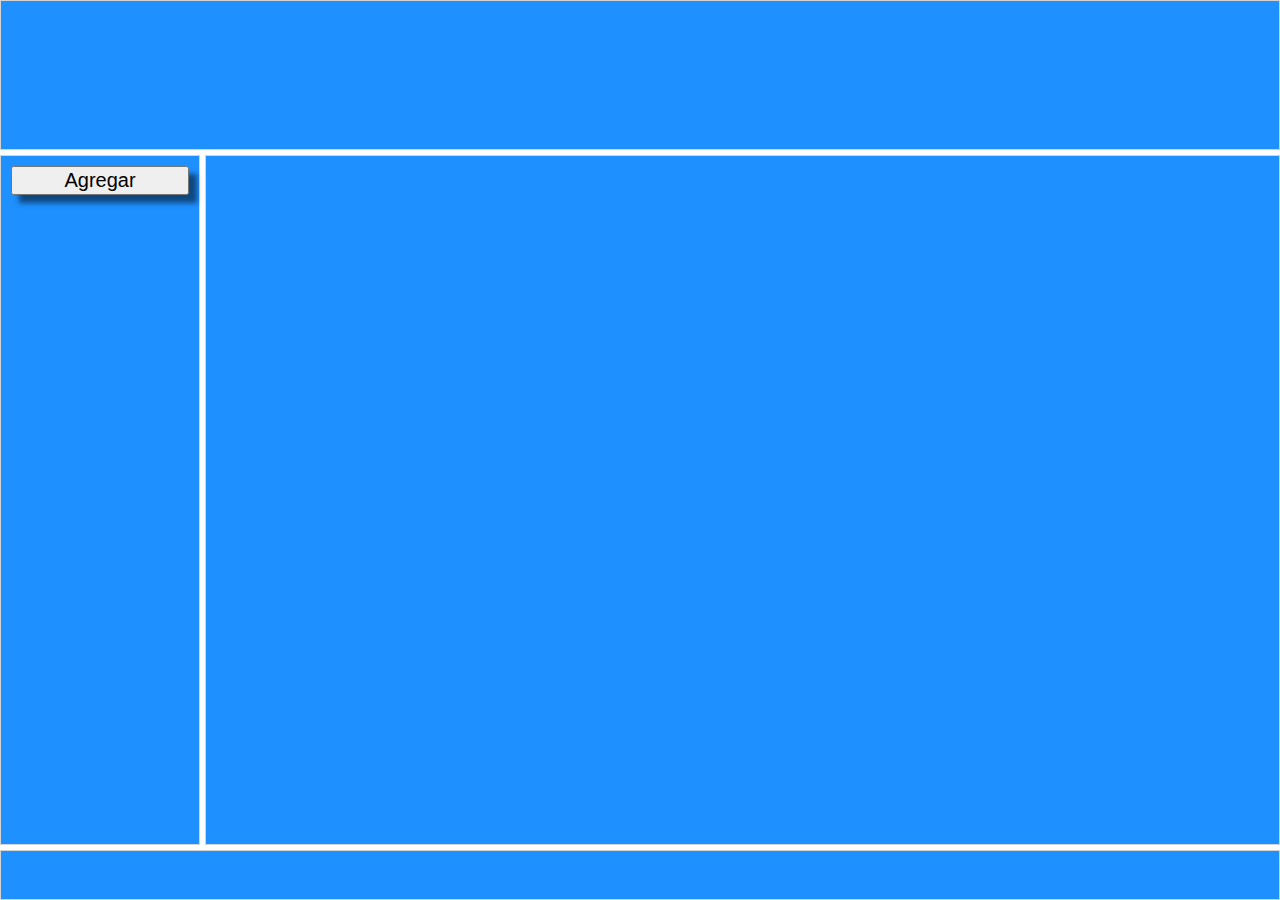
<file: javascript/basic/01_taller/index.html>
<!DOCTYPE html>
<html>
    <head>
        <title>Javascript DOM</title>
        <link rel="stylesheet" type="text/css" href="css/estilos.css" />
        <script type="text/Javascript" src="js/script.js"></script>
    </head>
    <body>
        <section class="container">
            <div class="item header"></div>
            <div class="item left">
                <button class="item-button" onclick="cargar_elemento()">Agregar</button>
            </div>
            <div class="item content" id="content">
            </div>
            <div class="item footer"></div>
        </section>
    </body>
</html>
</file>
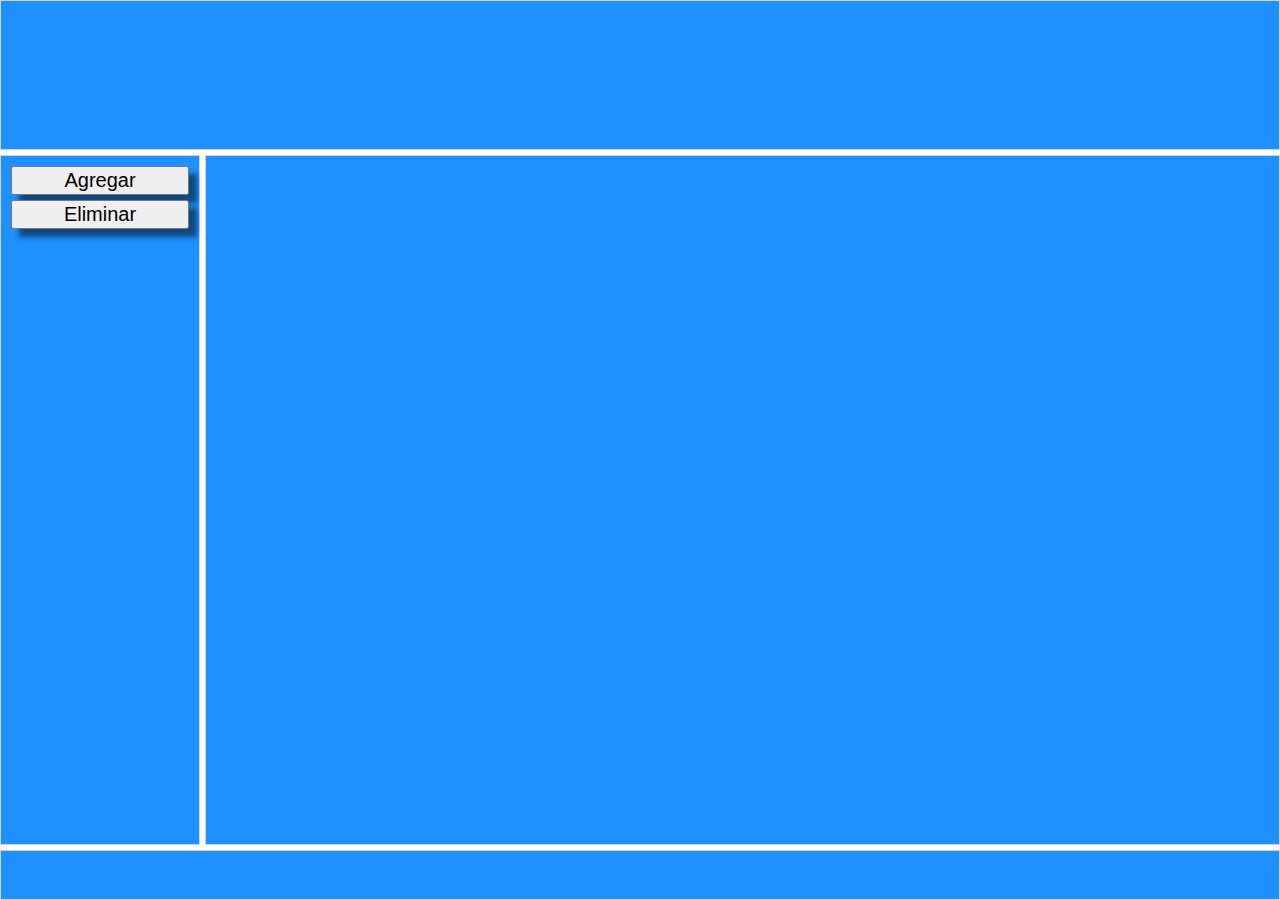
<file: javascript/basic/02_taller/index.html>
<!DOCTYPE html>
<html>
    <head>
        <title>Javascript DOM</title>
        <link rel="stylesheet" type="text/css" href="css/estilos.css" />
        <script type="text/Javascript" src="js/script.js"></script>
    </head>
    <body>
        <section class="container">
            <div class="item header"></div>
            <div class="item left">
                <button class="item-button" onclick="cargar_elemento()">Agregar</button>
                <button class="item-button" onclick="eliminar_elemento()">Eliminar</button>
            </div>
            <div class="item content" id="content">
            </div>
            <div class="item footer"></div>
        </section>
    </body>
</html>
</file>
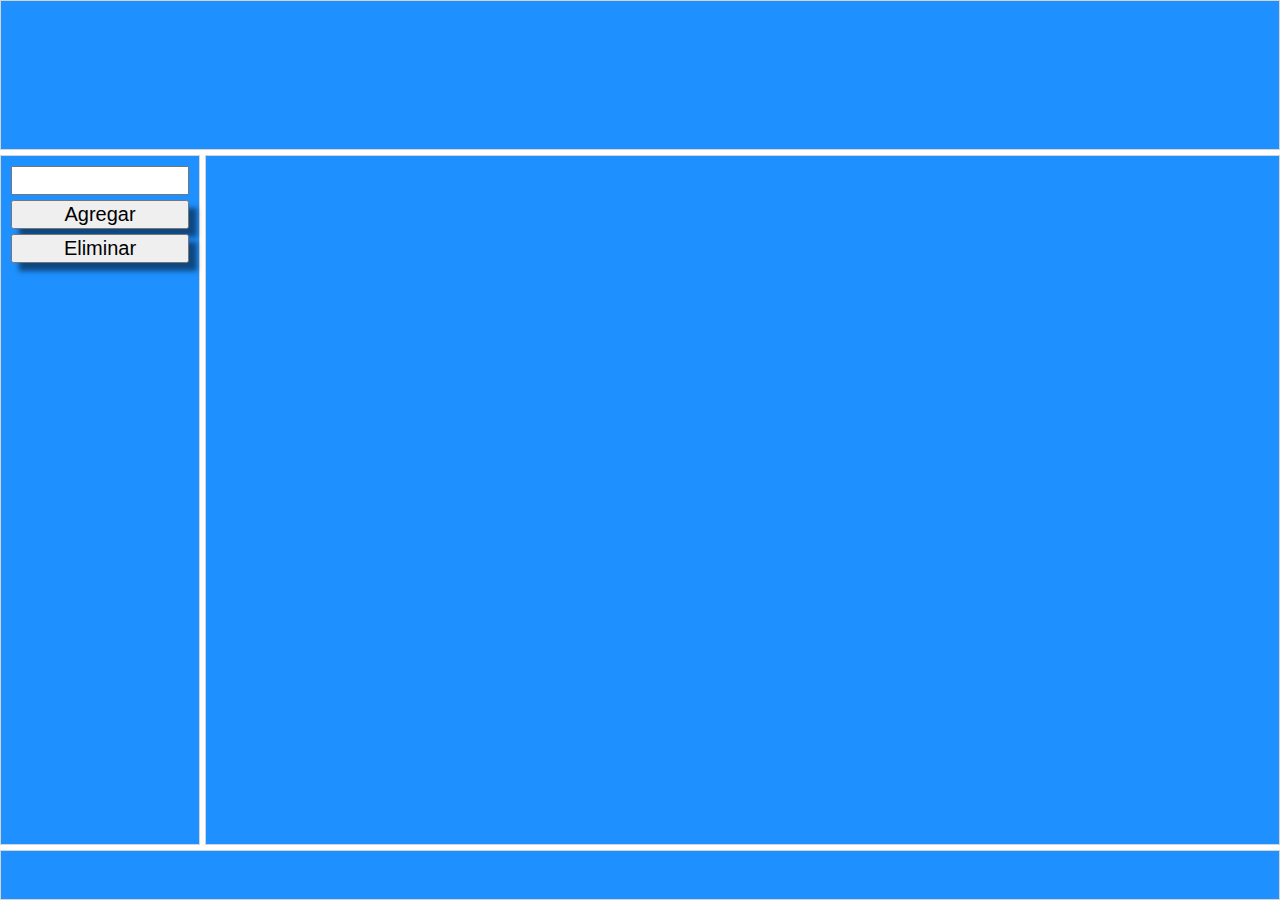
<file: javascript/basic/03_taller/index.html>
<!DOCTYPE html>
<html>
    <head>
        <title>Javascript DOM</title>
        <link rel="stylesheet" type="text/css" href="css/estilos.css" />
        <script type="text/Javascript" src="js/script.js"></script>
    </head>
    <body>
        <section class="container">
            <div class="item header"></div>
            <div class="item left">
                <input type="text" value="" id="texto" />
                <button class="item-button" onclick="cargar_elemento()">Agregar</button>
                <button class="item-button" onclick="eliminar_elemento()">Eliminar</button>
            </div>
            <div class="item content" id="content">
            </div>
            <div class="item footer"></div>
        </section>
    </body>
</html>
</file>
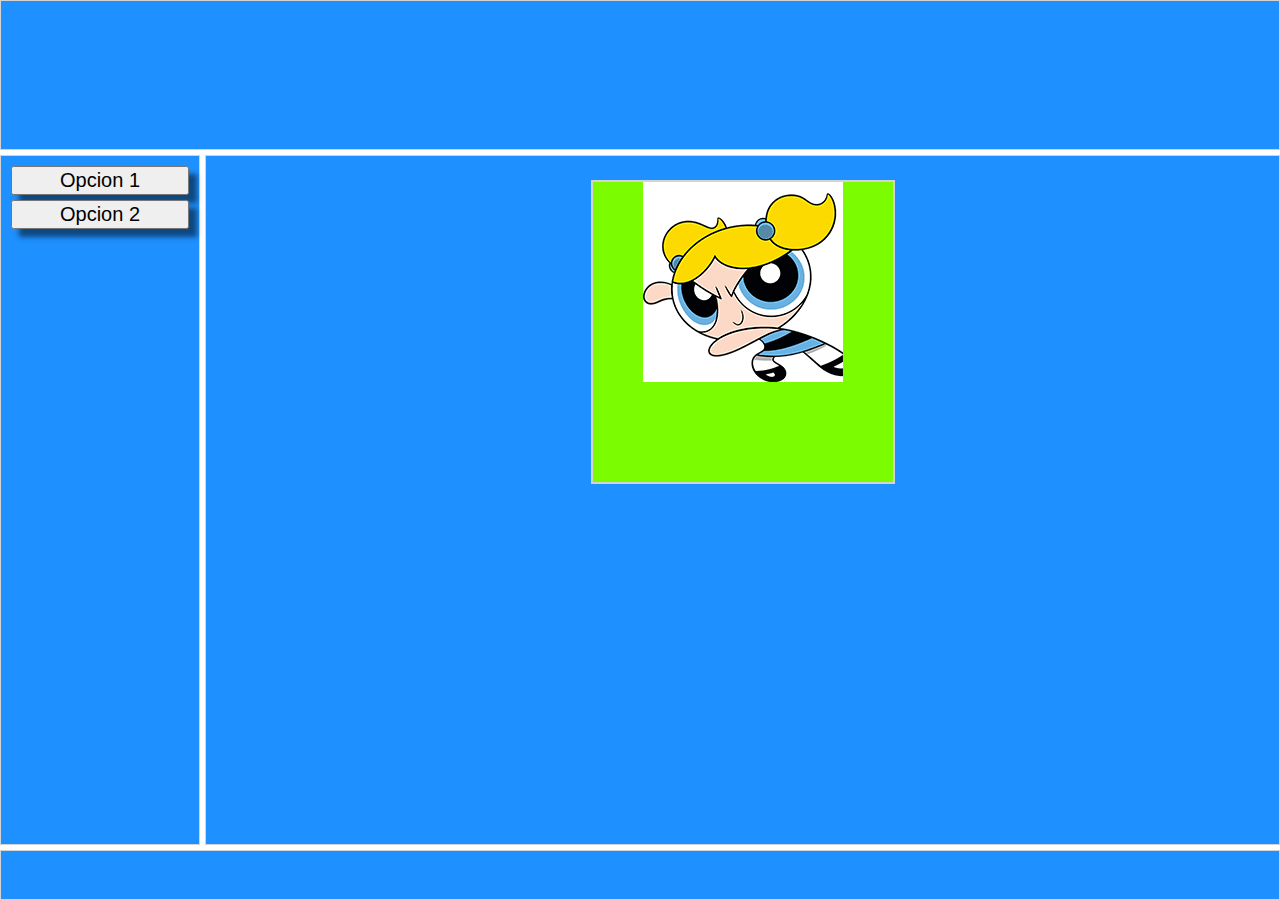
<file: javascript/basic/04_taller/index.html>
<!DOCTYPE html>
<html>
    <head>
        <title>Javascript DOM</title>
        <link rel="stylesheet" type="text/css" href="css/estilos.css" />
        <script type="text/Javascript" src="js/script.js"></script>
    </head>
    <body>
        <section class="container">
            <div class="item header"></div>
            <div class="item left">
                <button class="item-button" onclick="seleccionar_opcion(1)">Opcion 1</button>
                <button class="item-button" onclick="seleccionar_opcion(2)">Opcion 2</button>
            </div>
            <div class="item content" id="content">
                <div class="item-opcion" id="opcion_01"><img src="burbuja.png"/></div>
                <div class="item-opcion" id="opcion_02"><img src="pinguino.png"/></div>
            </div>
            <div class="item footer"></div>
        </section>
    </body>
</html>
</file>
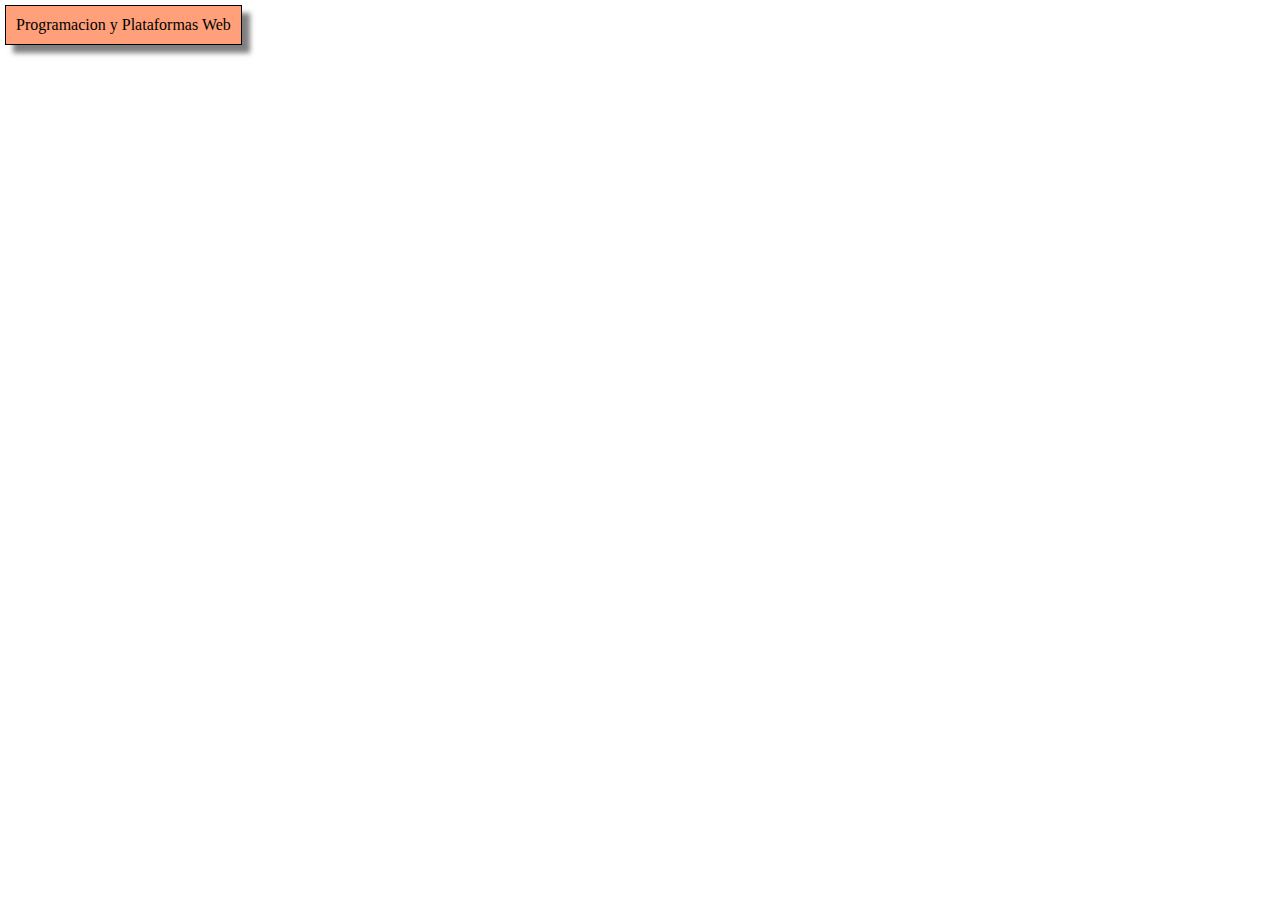
<file: javascript/basic/05_taller/index.html>
<!DOCTYPE html>
<html>
    <head>
        <title>Javascript DOM</title>
        <link rel="stylesheet" type="text/css" href="css/estilos.css" />
    </head>
    <body>
        <div id="cajita">
            Programacion y Plataformas Web
        </div>
        <script type="text/Javascript" src="js/script.js"></script>
    </body>
</html>
</file>
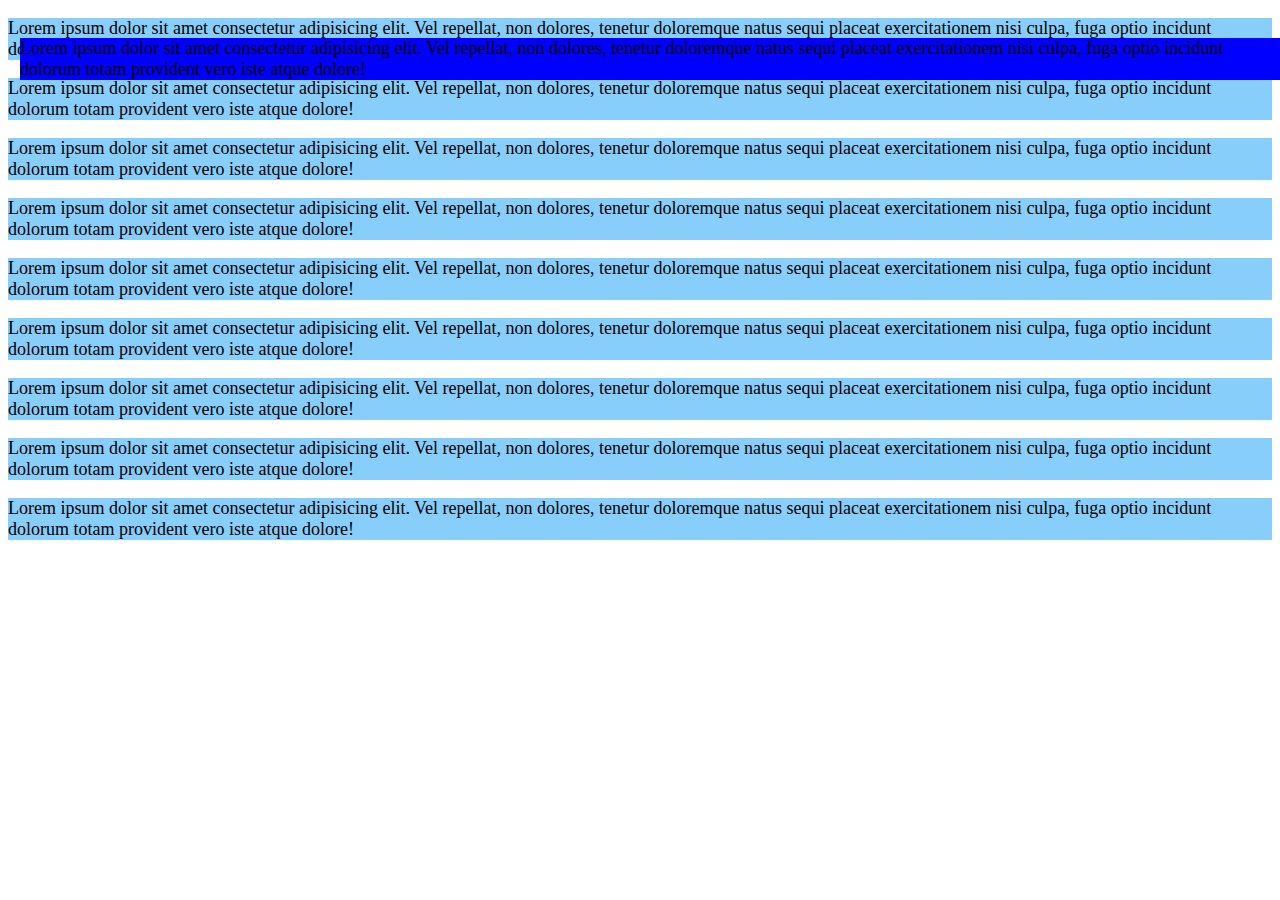
<file: unidad_01/css/01_taller/index.html>
<!DOCTYPE html>
<html>
    <head>
        <title>Posicionamiento Absoluto</title>
        <link rel="stylesheet" type="text/css" href="css/estilos.css" />
    </head>
    <body>
        <p>Lorem ipsum dolor sit amet consectetur adipisicing elit. Vel repellat, non dolores, tenetur doloremque natus sequi placeat exercitationem nisi culpa, fuga optio incidunt dolorum totam provident vero iste atque dolore!</p>
        <p>Lorem ipsum dolor sit amet consectetur adipisicing elit. Vel repellat, non dolores, tenetur doloremque natus sequi placeat exercitationem nisi culpa, fuga optio incidunt dolorum totam provident vero iste atque dolore!</p>
        <p>Lorem ipsum dolor sit amet consectetur adipisicing elit. Vel repellat, non dolores, tenetur doloremque natus sequi placeat exercitationem nisi culpa, fuga optio incidunt dolorum totam provident vero iste atque dolore!</p>
        <p>Lorem ipsum dolor sit amet consectetur adipisicing elit. Vel repellat, non dolores, tenetur doloremque natus sequi placeat exercitationem nisi culpa, fuga optio incidunt dolorum totam provident vero iste atque dolore!</p>
        <p class="posicion-absoluta">Lorem ipsum dolor sit amet consectetur adipisicing elit. Vel repellat, non dolores, tenetur doloremque natus sequi placeat exercitationem nisi culpa, fuga optio incidunt dolorum totam provident vero iste atque dolore!</p>
        <p>Lorem ipsum dolor sit amet consectetur adipisicing elit. Vel repellat, non dolores, tenetur doloremque natus sequi placeat exercitationem nisi culpa, fuga optio incidunt dolorum totam provident vero iste atque dolore!</p>
        <p>Lorem ipsum dolor sit amet consectetur adipisicing elit. Vel repellat, non dolores, tenetur doloremque natus sequi placeat exercitationem nisi culpa, fuga optio incidunt dolorum totam provident vero iste atque dolore!</p>
        <p>Lorem ipsum dolor sit amet consectetur adipisicing elit. Vel repellat, non dolores, tenetur doloremque natus sequi placeat exercitationem nisi culpa, fuga optio incidunt dolorum totam provident vero iste atque dolore!</p>
        <p>Lorem ipsum dolor sit amet consectetur adipisicing elit. Vel repellat, non dolores, tenetur doloremque natus sequi placeat exercitationem nisi culpa, fuga optio incidunt dolorum totam provident vero iste atque dolore!</p>
        <p>Lorem ipsum dolor sit amet consectetur adipisicing elit. Vel repellat, non dolores, tenetur doloremque natus sequi placeat exercitationem nisi culpa, fuga optio incidunt dolorum totam provident vero iste atque dolore!</p>
    </body>
</html>
</file>
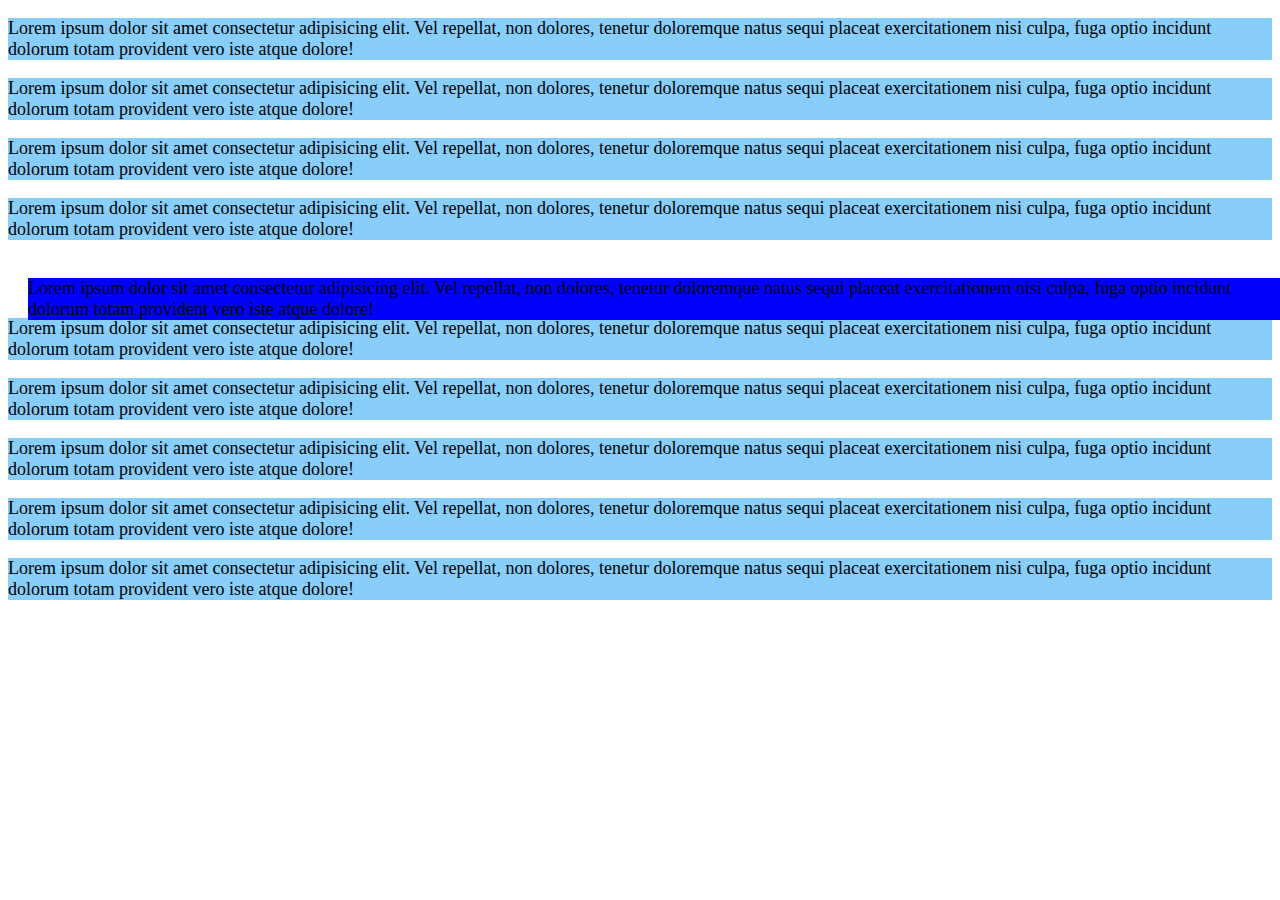
<file: unidad_01/css/02_taller/index.html>
<!DOCTYPE html>
<html>
    <head>
        <title>Posicionamiento Relativo</title>
        <link rel="stylesheet" type="text/css" href="css/estilos.css" />
    </head>
    <body>
        <p>Lorem ipsum dolor sit amet consectetur adipisicing elit. Vel repellat, non dolores, tenetur doloremque natus sequi placeat exercitationem nisi culpa, fuga optio incidunt dolorum totam provident vero iste atque dolore!</p>
        <p>Lorem ipsum dolor sit amet consectetur adipisicing elit. Vel repellat, non dolores, tenetur doloremque natus sequi placeat exercitationem nisi culpa, fuga optio incidunt dolorum totam provident vero iste atque dolore!</p>
        <p>Lorem ipsum dolor sit amet consectetur adipisicing elit. Vel repellat, non dolores, tenetur doloremque natus sequi placeat exercitationem nisi culpa, fuga optio incidunt dolorum totam provident vero iste atque dolore!</p>
        <p>Lorem ipsum dolor sit amet consectetur adipisicing elit. Vel repellat, non dolores, tenetur doloremque natus sequi placeat exercitationem nisi culpa, fuga optio incidunt dolorum totam provident vero iste atque dolore!</p>
        <p class="posicion-relativo">Lorem ipsum dolor sit amet consectetur adipisicing elit. Vel repellat, non dolores, tenetur doloremque natus sequi placeat exercitationem nisi culpa, fuga optio incidunt dolorum totam provident vero iste atque dolore!</p>
        <p>Lorem ipsum dolor sit amet consectetur adipisicing elit. Vel repellat, non dolores, tenetur doloremque natus sequi placeat exercitationem nisi culpa, fuga optio incidunt dolorum totam provident vero iste atque dolore!</p>
        <p>Lorem ipsum dolor sit amet consectetur adipisicing elit. Vel repellat, non dolores, tenetur doloremque natus sequi placeat exercitationem nisi culpa, fuga optio incidunt dolorum totam provident vero iste atque dolore!</p>
        <p>Lorem ipsum dolor sit amet consectetur adipisicing elit. Vel repellat, non dolores, tenetur doloremque natus sequi placeat exercitationem nisi culpa, fuga optio incidunt dolorum totam provident vero iste atque dolore!</p>
        <p>Lorem ipsum dolor sit amet consectetur adipisicing elit. Vel repellat, non dolores, tenetur doloremque natus sequi placeat exercitationem nisi culpa, fuga optio incidunt dolorum totam provident vero iste atque dolore!</p>
        <p>Lorem ipsum dolor sit amet consectetur adipisicing elit. Vel repellat, non dolores, tenetur doloremque natus sequi placeat exercitationem nisi culpa, fuga optio incidunt dolorum totam provident vero iste atque dolore!</p>
    </body>
</html>
</file>
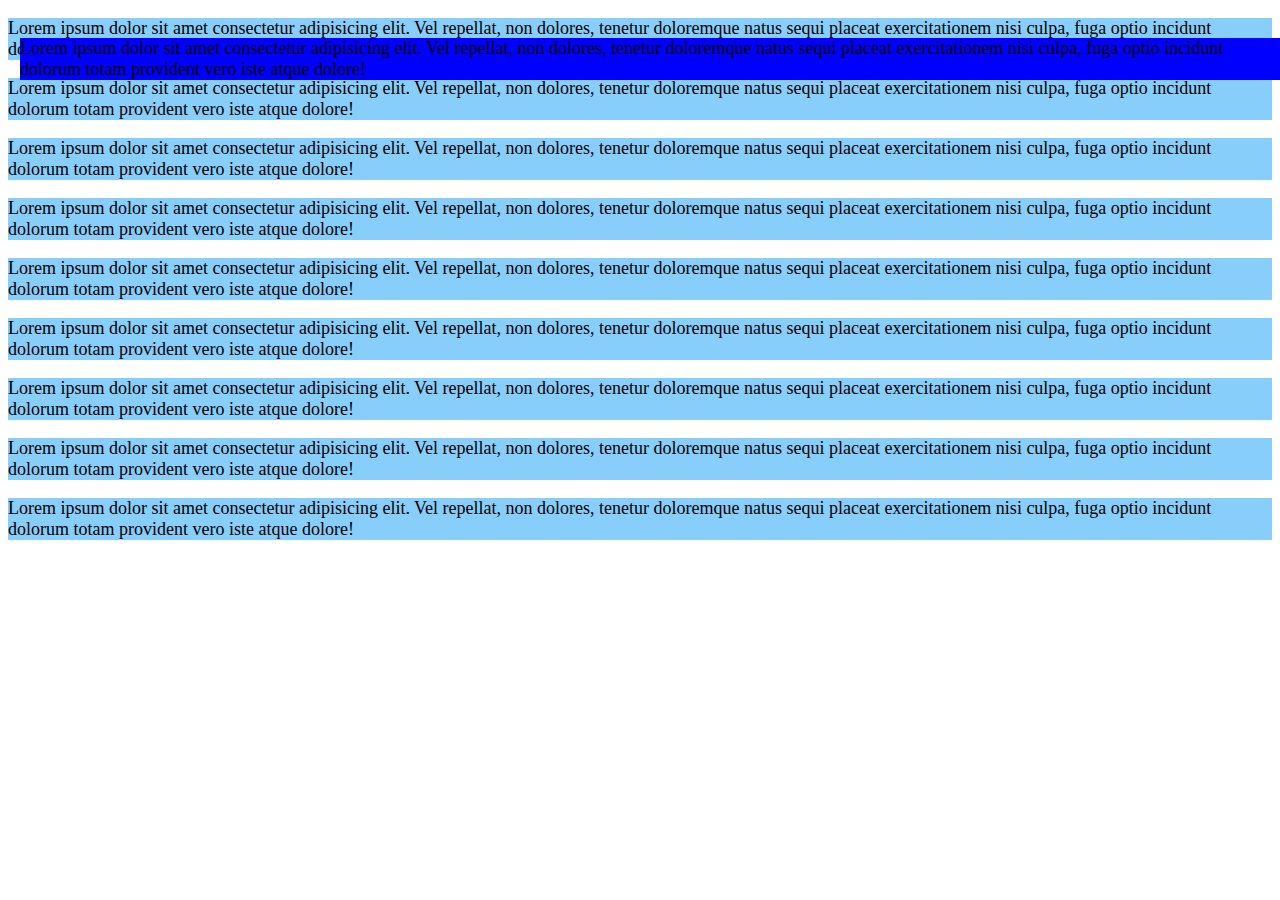
<file: unidad_01/css/03_taller/index.html>
<!DOCTYPE html>
<html>
    <head>
        <title>Posicionamiento Fixed</title>
        <link rel="stylesheet" type="text/css" href="css/estilos.css" />
    </head>
    <body>
        <p>Lorem ipsum dolor sit amet consectetur adipisicing elit. Vel repellat, non dolores, tenetur doloremque natus sequi placeat exercitationem nisi culpa, fuga optio incidunt dolorum totam provident vero iste atque dolore!</p>
        <p>Lorem ipsum dolor sit amet consectetur adipisicing elit. Vel repellat, non dolores, tenetur doloremque natus sequi placeat exercitationem nisi culpa, fuga optio incidunt dolorum totam provident vero iste atque dolore!</p>
        <p>Lorem ipsum dolor sit amet consectetur adipisicing elit. Vel repellat, non dolores, tenetur doloremque natus sequi placeat exercitationem nisi culpa, fuga optio incidunt dolorum totam provident vero iste atque dolore!</p>
        <p>Lorem ipsum dolor sit amet consectetur adipisicing elit. Vel repellat, non dolores, tenetur doloremque natus sequi placeat exercitationem nisi culpa, fuga optio incidunt dolorum totam provident vero iste atque dolore!</p>
        <p class="posicion-fixed">Lorem ipsum dolor sit amet consectetur adipisicing elit. Vel repellat, non dolores, tenetur doloremque natus sequi placeat exercitationem nisi culpa, fuga optio incidunt dolorum totam provident vero iste atque dolore!</p>
        <p>Lorem ipsum dolor sit amet consectetur adipisicing elit. Vel repellat, non dolores, tenetur doloremque natus sequi placeat exercitationem nisi culpa, fuga optio incidunt dolorum totam provident vero iste atque dolore!</p>
        <p>Lorem ipsum dolor sit amet consectetur adipisicing elit. Vel repellat, non dolores, tenetur doloremque natus sequi placeat exercitationem nisi culpa, fuga optio incidunt dolorum totam provident vero iste atque dolore!</p>
        <p>Lorem ipsum dolor sit amet consectetur adipisicing elit. Vel repellat, non dolores, tenetur doloremque natus sequi placeat exercitationem nisi culpa, fuga optio incidunt dolorum totam provident vero iste atque dolore!</p>
        <p>Lorem ipsum dolor sit amet consectetur adipisicing elit. Vel repellat, non dolores, tenetur doloremque natus sequi placeat exercitationem nisi culpa, fuga optio incidunt dolorum totam provident vero iste atque dolore!</p>
        <p>Lorem ipsum dolor sit amet consectetur adipisicing elit. Vel repellat, non dolores, tenetur doloremque natus sequi placeat exercitationem nisi culpa, fuga optio incidunt dolorum totam provident vero iste atque dolore!</p>
    </body>
</html>
</file>
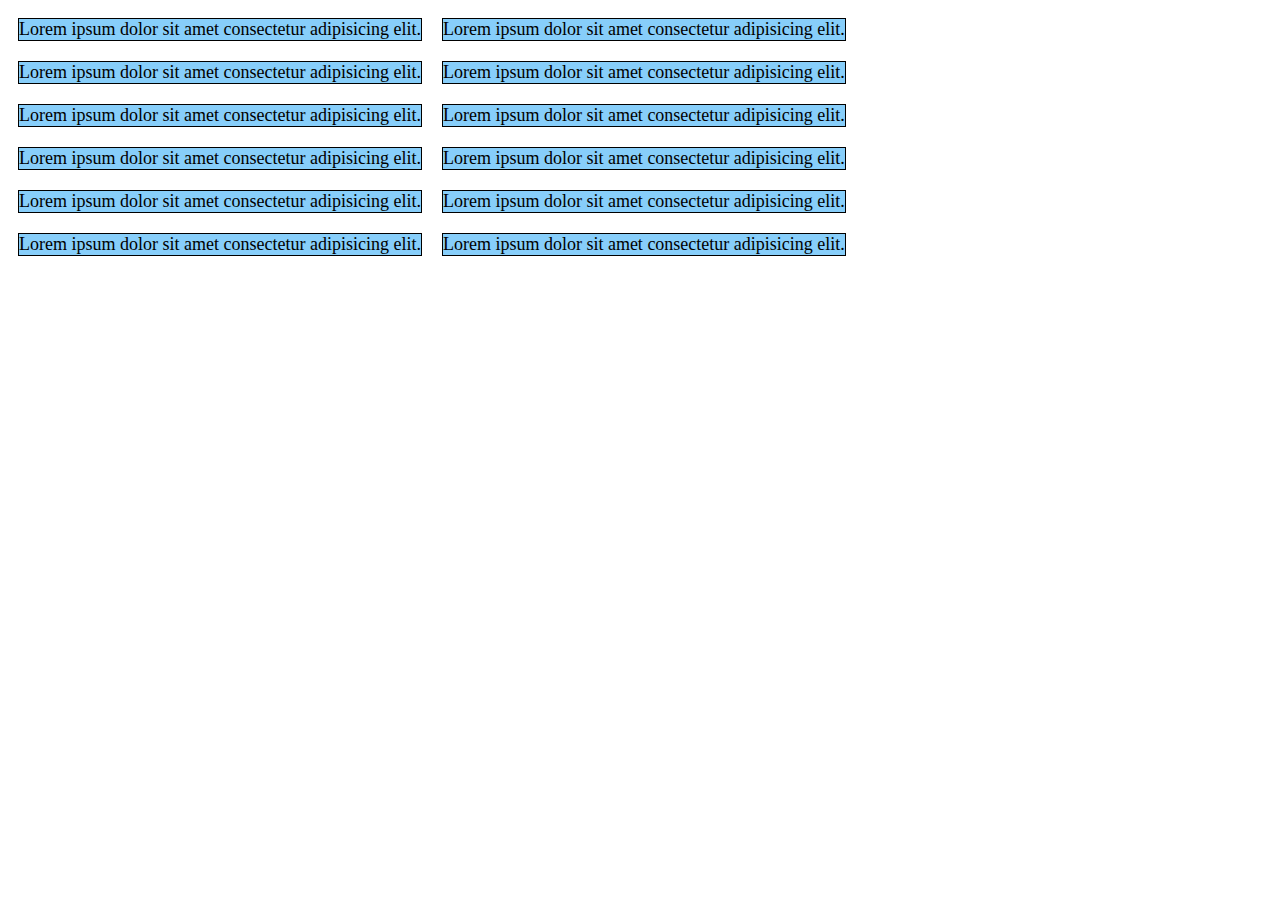
<file: unidad_01/css/04_taller/index.html>
<!DOCTYPE html>
<html>
    <head>
        <title>Posicionamiento Flotante</title>
        <link rel="stylesheet" type="text/css" href="css/estilos.css" />
    </head>
    <body>
        <p>Lorem ipsum dolor sit amet consectetur adipisicing elit. </p>
        <p>Lorem ipsum dolor sit amet consectetur adipisicing elit. </p>
        <p>Lorem ipsum dolor sit amet consectetur adipisicing elit. </p>
        <p>Lorem ipsum dolor sit amet consectetur adipisicing elit. </p>
        <p>Lorem ipsum dolor sit amet consectetur adipisicing elit. </p>
        <p>Lorem ipsum dolor sit amet consectetur adipisicing elit. </p>
        <p>Lorem ipsum dolor sit amet consectetur adipisicing elit. </p>
        <p>Lorem ipsum dolor sit amet consectetur adipisicing elit. </p>
        <p>Lorem ipsum dolor sit amet consectetur adipisicing elit. </p>
        <p>Lorem ipsum dolor sit amet consectetur adipisicing elit. </p>
        <p>Lorem ipsum dolor sit amet consectetur adipisicing elit. </p>
        <p>Lorem ipsum dolor sit amet consectetur adipisicing elit. </p>
    </body>
</html>
</file>
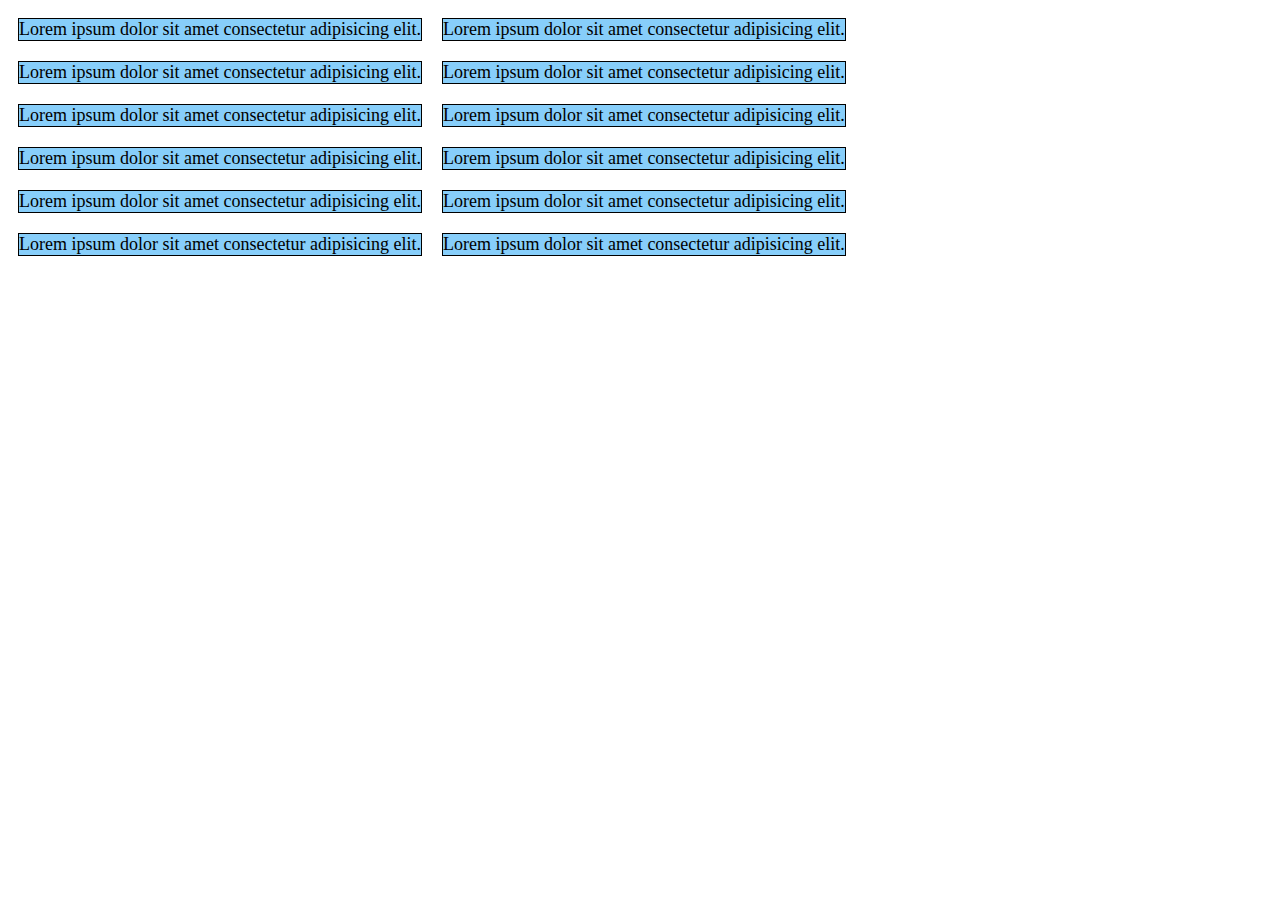
<file: unidad_01/css/05_taller/index.html>
<!DOCTYPE html>
<html>
    <head>
        <title>Posicionamiento Flotante - Reseteo</title>
        <link rel="stylesheet" type="text/css" href="css/estilos.css" />
    </head>
    <body>
        <p>Lorem ipsum dolor sit amet consectetur adipisicing elit. </p>
        <p>Lorem ipsum dolor sit amet consectetur adipisicing elit. </p>
        <p>Lorem ipsum dolor sit amet consectetur adipisicing elit. </p>
        <p>Lorem ipsum dolor sit amet consectetur adipisicing elit. </p>
        <div class="limpiar"></div>
        <p>Lorem ipsum dolor sit amet consectetur adipisicing elit. </p>
        <p>Lorem ipsum dolor sit amet consectetur adipisicing elit. </p>
        <p>Lorem ipsum dolor sit amet consectetur adipisicing elit. </p>
        <p>Lorem ipsum dolor sit amet consectetur adipisicing elit. </p>
        <div class="limpiar"></div>
        <p>Lorem ipsum dolor sit amet consectetur adipisicing elit. </p>
        <p>Lorem ipsum dolor sit amet consectetur adipisicing elit. </p>
        <p>Lorem ipsum dolor sit amet consectetur adipisicing elit. </p>
        <p>Lorem ipsum dolor sit amet consectetur adipisicing elit. </p>
    </body>
</html>
</file>
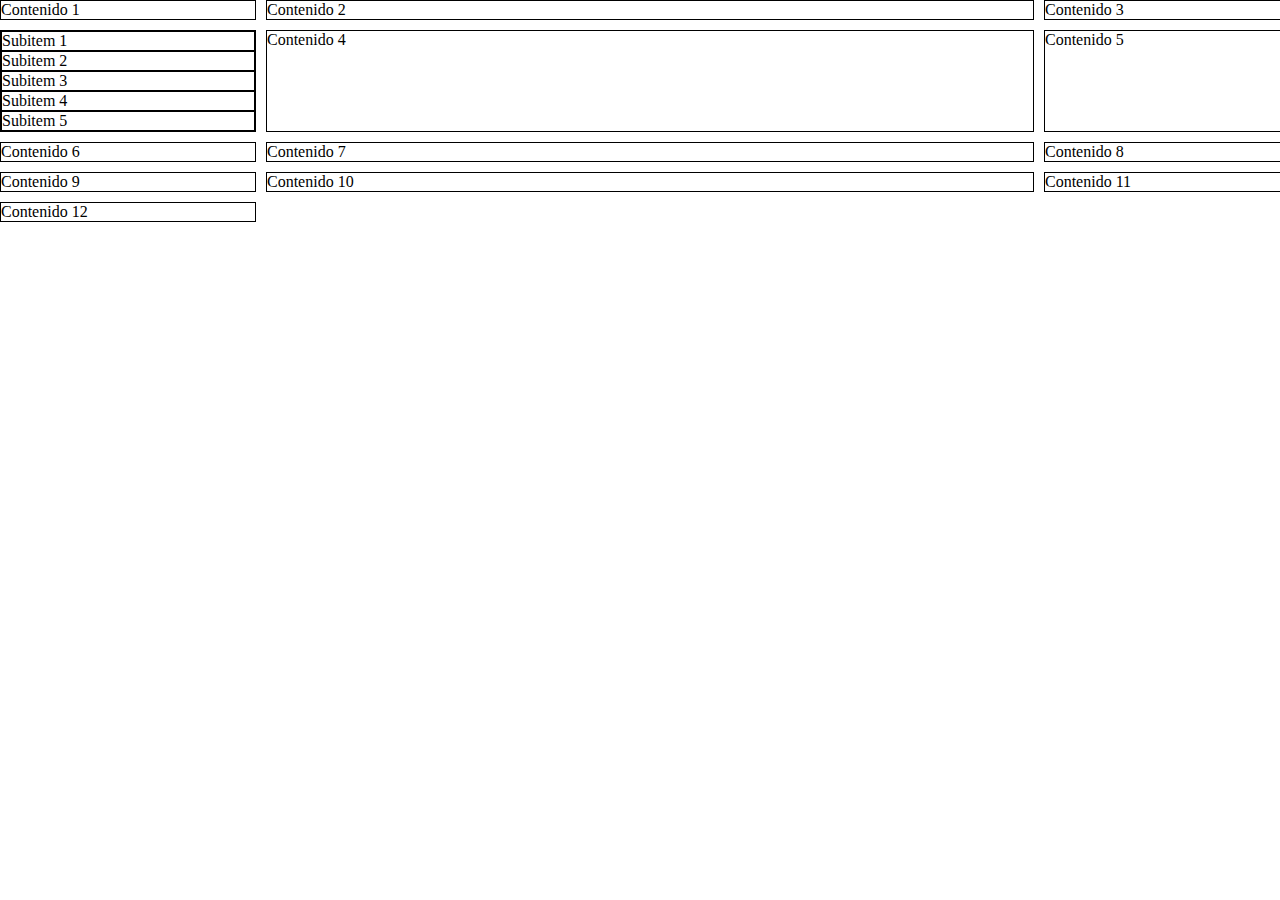
<file: unidad_01/css/06_taller/index.html>
<!DOCTYPE html>
<html>
    <head>
        <title></title>
        <link rel="stylesheet" type="text/css" href="css/estilos.css" />
    </head>
    <body>
        <section class="container">
            <div class="item">Contenido 1</div>
            <div class="item">Contenido 2</div>
            <div class="item">Contenido 3</div>
            <div class="item">
                <div class="item">Subitem 1</div>
                <div class="item">Subitem 2</div>
                <div class="item">Subitem 3</div>
                <div class="item">Subitem 4</div>
                <div class="item">Subitem 5</div>
            </div>
            <div class="item">Contenido 4</div>
            <div class="item">Contenido 5</div>
            <div class="item">Contenido 6</div>
            <div class="item">Contenido 7</div>
            <div class="item">Contenido 8</div>
            <div class="item">Contenido 9</div>
            <div class="item">Contenido 10</div>
            <div class="item">Contenido 11</div>
            <div class="item">Contenido 12</div>
        </section>
    </body>
</html>
</file>
<file: javascript/basic/01_taller/css/estilos.css>
* {
    margin: 0px;
}

.container {
    display: grid;
    grid-template: 150px 1fr 50px / 200px 1fr;
    grid-template-areas: "header header" "left content" "footer footer";
    grid-gap: 5px;
    height: 100vh;
}

.item {
    background-color: dodgerblue;
    padding: 10px;
    border: 1px solid lightgray;
}

.header {
    grid-area: header;
}

.left {
    grid-area: left;
    display: flex;
    flex-direction: column;
}

.content {
    grid-area: content;
    grid-gap: 5px;
    display: flex;
    flex-direction: column;
    justify-content: center;
    align-items: center;
}

.footer {
    grid-area: footer;
}

.item-box {
    border: 3px solid black;
    height: fit-content;
    width: fit-content;
    padding: 20px;
    font-size: 20px;
    color: aliceblue;
    font-weight: bolder;
    text-align: center;
}

.item-button {
    font-size: 20px;
    box-shadow: 8px 8px 5px rgba(0, 0, 0, 0.5);
}
</file>
<file: javascript/basic/02_taller/css/estilos.css>
* {
    margin: 0px;
}

.container {
    display: grid;
    grid-template: 150px 1fr 50px / 200px 1fr;
    grid-template-areas: "header header" "left content" "footer footer";
    grid-gap: 5px;
    height: 100vh;
}

.item {
    background-color: dodgerblue;
    padding: 10px;
    border: 1px solid lightgray;
}

.header {
    grid-area: header;
}

.left {
    grid-area: left;
    display: flex;
    flex-direction: column;
    grid-gap: 5px;
}

.content {
    grid-area: content;
    grid-gap: 5px;
    display: flex;
    flex-direction: column;
    justify-content: center;
    align-items: center;
}

.footer {
    grid-area: footer;
}

.item-box {
    border: 3px solid black;
    height: fit-content;
    width: fit-content;
    padding: 20px;
    font-size: 20px;
    color: aliceblue;
    font-weight: bolder;
    text-align: center;
}

.item-button {
    font-size: 20px;
    box-shadow: 8px 8px 5px rgba(0, 0, 0, 0.5);
}
</file>
<file: javascript/basic/03_taller/css/estilos.css>
* {
    margin: 0px;
}

.container {
    display: grid;
    grid-template: 150px 1fr 50px / 200px 1fr;
    grid-template-areas: "header header" "left content" "footer footer";
    grid-gap: 5px;
    height: 100vh;
}

.item {
    background-color: dodgerblue;
    padding: 10px;
    border: 1px solid lightgray;
}

.header {
    grid-area: header;
}

.left {
    grid-area: left;
    display: flex;
    flex-direction: column;
    grid-gap: 5px;
}

.content {
    grid-area: content;
    grid-gap: 5px;
    display: flex;
    flex-direction: column;
    justify-content: center;
    align-items: center;
}

.footer {
    grid-area: footer;
}

.item-box {
    border: 3px solid black;
    height: fit-content;
    width: fit-content;
    padding: 20px;
    font-size: 20px;
    color: aliceblue;
    font-weight: bolder;
    text-align: center;
}

.item-button {
    font-size: 20px;
    box-shadow: 8px 8px 5px rgba(0, 0, 0, 0.5);
}

input {
    font-size: 20px;
}
</file>
<file: javascript/basic/04_taller/css/estilos.css>
* {
    margin: 0px;
}

.container {
    display: grid;
    grid-template: 150px 1fr 50px / 200px 1fr;
    grid-template-areas: "header header" "left content" "footer footer";
    grid-gap: 5px;
    height: 100vh;
}

.item {
    background-color: dodgerblue;
    padding: 10px;
    border: 1px solid lightgray;
}

.header {
    grid-area: header;
}

.left {
    grid-area: left;
    display: flex;
    flex-direction: column;
    grid-gap: 5px;
}

.content {
    grid-area: content;
    grid-gap: 5px;
    display: flex;
    flex-direction: column;
    justify-content: center;
    align-items: center;
}

.footer {
    grid-area: footer;
}

.item-box {
    border: 3px solid black;
    height: fit-content;
    width: fit-content;
    padding: 20px;
    font-size: 20px;
    color: aliceblue;
    font-weight: bolder;
    text-align: center;
}

.item-button {
    font-size: 20px;
    box-shadow: 8px 8px 5px rgba(0, 0, 0, 0.5);
}

.item-opcion {
    border: 2px solid lightgray;
    position: absolute;
    top: 180px;
    width: 300px;
    height: 300px;
}

#opcion_01 {
    background-color: lawngreen;
    z-index: 2;
    -ms-flex-item-align: center;
}

#opcion_02 {
    background-color: lightskyblue;
    z-index: 1;
    -ms-flex-item-align: center;
}
.item-opcion img{
    display: block;
    margin: auto;
    max-width: 100%;
    max-height: 100;
}
</file>
<file: javascript/basic/05_taller/css/estilos.css>
* {
    margin: 0px;
}

#cajita {
    border: 1px solid black;
    position: absolute;
    top: 5px;
    left: 5px;
    width: auto;
    padding: 10px;
    background-color: lightsalmon;
    box-shadow: 8px 8px 5px rgba(0, 0, 0, 0.5);
}
</file>
<file: unidad_01/css/01_taller/css/estilos.css>
p {
    font-size: 18px;
    background-color: lightskyblue;
}

.posicion-absoluta {
    position: absolute;
    top:20px;
    left: 20px;
    background-color: blue;
}
</file>
<file: unidad_01/css/02_taller/css/estilos.css>
p {
    font-size: 18px;
    background-color: lightskyblue;
}

.posicion-relativo {
    position: relative;
    top:20px;
    left: 20px;
    background-color: blue;
}
</file>
<file: unidad_01/css/03_taller/css/estilos.css>
p {
    font-size: 18px;
    background-color: lightskyblue;
}

.posicion-fixed {
    position: fixed;
    top:20px;
    left: 20px;
    background-color: blue;
}
</file>
<file: unidad_01/css/04_taller/css/estilos.css>
p {
    float: left;
    border: 1px solid black;
    margin: 10px;
    font-size: 18px;
    background-color: lightskyblue;
    width: 200;
}
</file>
<file: unidad_01/css/05_taller/css/estilos.css>
p {
    float: left;
    border: 1px solid black;
    margin: 10px;
    font-size: 18px;
    background-color: lightskyblue;
    width: 200;
}

.limpiar {
    clear: both;
}
</file>
<file: unidad_01/css/06_taller/css/estilos.css>
* {
    margin: 0px;
}

.container {
    display: grid;
    grid-template-columns: 20% 60% 20%;
    grid-gap: 10px;
}

.item {
    border: 1px solid black;
}
</file>
